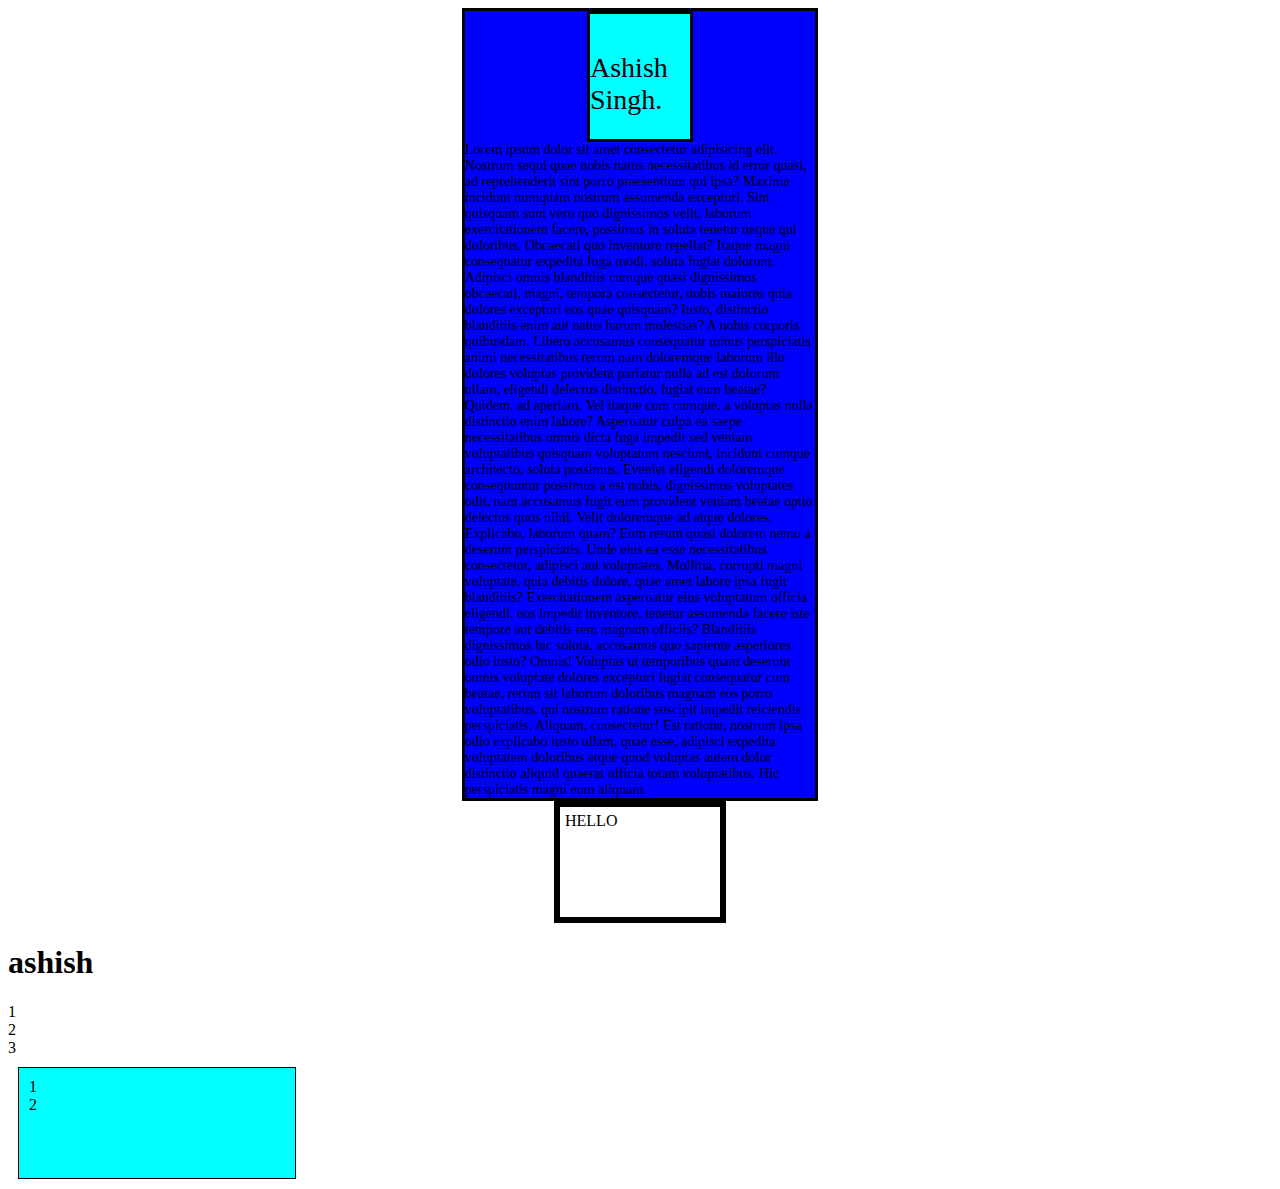
<file: web development/box.html>
<html>
    <link rel="stylesheet" href="s.css">
    <body>
        <div class="boxo">
            <div class="box">
                <h1 class="text"></h1>
               Ashish Singh. 
            </div>
            Lorem ipsum dolor sit amet consectetur adipisicing elit. Nostrum sequi quae nobis natus necessitatibus id error quasi, ad reprehenderit sint porro praesentium qui ipsa? Maxime incidunt numquam nostrum assumenda excepturi.
            Sint quisquam sunt vero quo dignissimos velit, laborum exercitationem facere, possimus in soluta tenetur neque qui doloribus. Obcaecati quo inventore repellat? Itaque magni consequatur expedita fuga modi, soluta fugiat dolorum.
            Adipisci omnis blanditiis cumque quasi dignissimos obcaecati, magni, tempora consectetur, nobis maiores quia dolores excepturi eos quae quisquam? Iusto, distinctio blanditiis enim aut natus harum molestias? A nobis corporis quibusdam.
            Libero accusamus consequatur minus perspiciatis animi necessitatibus rerum nam doloremque laborum illo dolores voluptas provident pariatur nulla ad est dolorum ullam, eligendi delectus distinctio, fugiat eum beatae? Quidem, ad aperiam.
            Vel itaque cum cumque, a voluptas nulla distinctio enim labore? Aspernatur culpa ea saepe necessitatibus omnis dicta fuga impedit sed veniam voluptatibus quisquam voluptatum nesciunt, incidunt cumque architecto, soluta possimus.
            Eveniet eligendi doloremque consequuntur possimus a est nobis, dignissimos voluptates odit, nam accusamus fugit eum provident veniam beatae optio delectus quos nihil. Velit doloremque ad atque dolores. Explicabo, laborum quam?
            Eum rerum quasi dolorem nemo a deserunt perspiciatis. Unde eius ea esse necessitatibus consectetur, adipisci aut voluptates. Mollitia, corrupti magni voluptate, quia debitis dolore, quae amet labore ipsa fugit blanditiis?
            Exercitationem aspernatur eius voluptatum officia eligendi, eos impedit inventore, tenetur assumenda facere iste tempore aut debitis rem magnam officiis? Blanditiis dignissimos hic soluta, accusamus quo sapiente asperiores odio iusto? Omnis!
            Voluptas ut temporibus quam deserunt omnis voluptate dolores excepturi fugiat consequatur cum beatae, rerum sit laborum doloribus magnam eos porro voluptatibus, qui nostrum ratione suscipit impedit reiciendis perspiciatis. Aliquam, consectetur!
            Est ratione, nostrum ipsa odio explicabo iusto ullam, quae esse, adipisci expedita voluptatem doloribus atque quod voluptas autem dolor distinctio aliquid quaerat officia totam voluptatibus. Hic perspiciatis magni eum aliquam.
                    </div>
        <span class="inline">
            HELLO
        </span><h1>ashish</h1>
        <section class="offset">
            <div class="1">1</div>
            <div class="2">2</div>
            <div class="3">3</div>
        </section>
        <div class="bax">
        <div class="t">1 </div>
        <div class="2">2 </div>
        </div>
       
    </body>
</html>
</file>
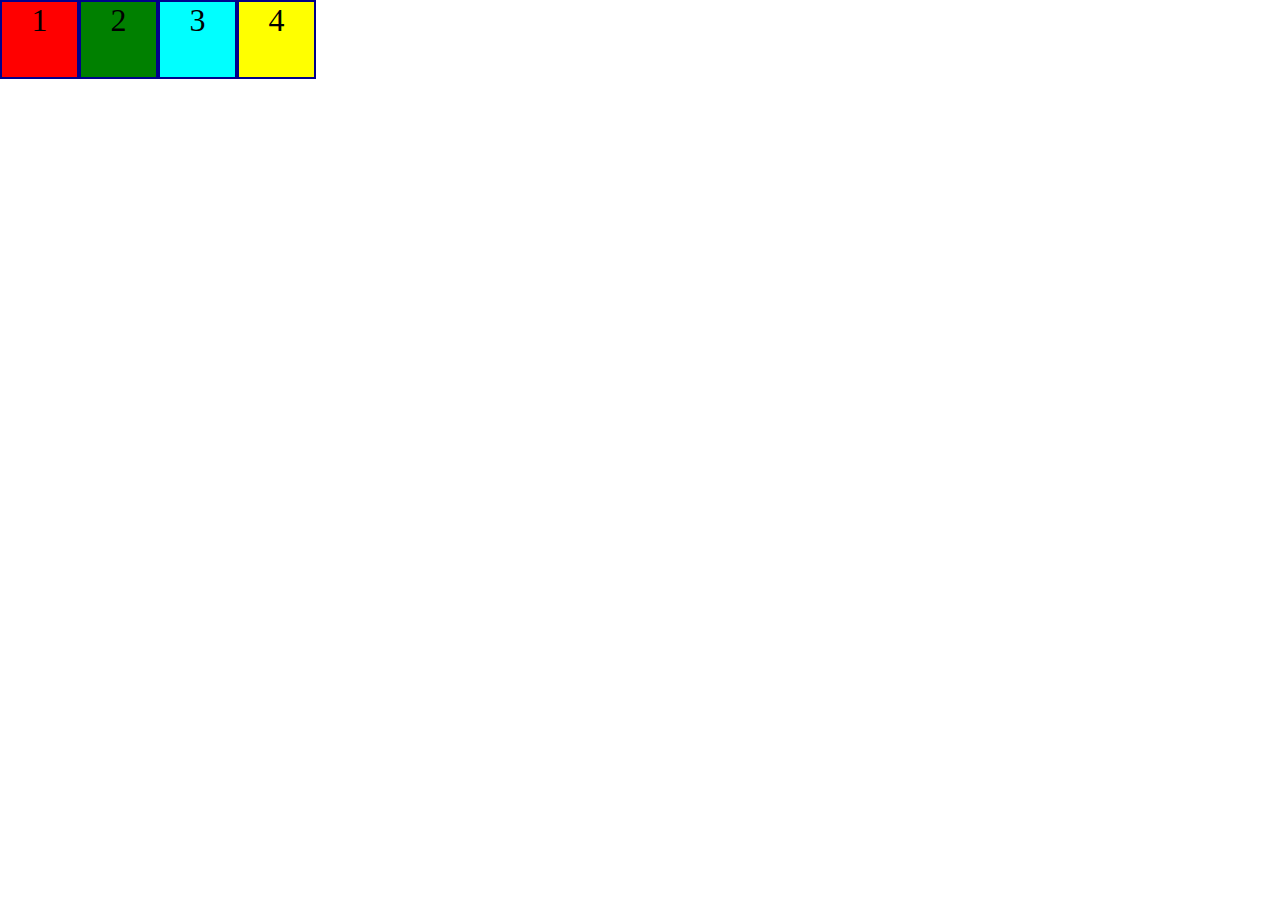
<file: web development/flexbox.html>
<html>
    <style>
        body{
            padding: 0 20px 30px 0px;
            margin: auto;
        }
        .flex-container{
            display:flex;
            align-self: center;
            
        }
        .flex-item{
            width: 75px;
            height: 75px;
            background-color: aquamarine;
            border: 2px solid darkblue;
            text-align: center;
            font-size: 2em;
        }
        #flex-item-1{
            background-color: red;
            align-self: center;
        }
        #flex-item-2{
            background-color: green;
        }
        #flex-item-3{
            background-color: aqua;
        }
        #flex-item-4{
            background-color: yellow;
        }
    </style>
    <body>
        <div class="flex-container">
            <div class="flex-item" id="flex-item-1">1</div>
            <div class="flex-item" id="flex-item-2">2</div>
            <div class="flex-item" id="flex-item-3">3</div>
            <div class="flex-item" id="flex-item-4">4</div>
        </div>
    </body>
</html
</file>
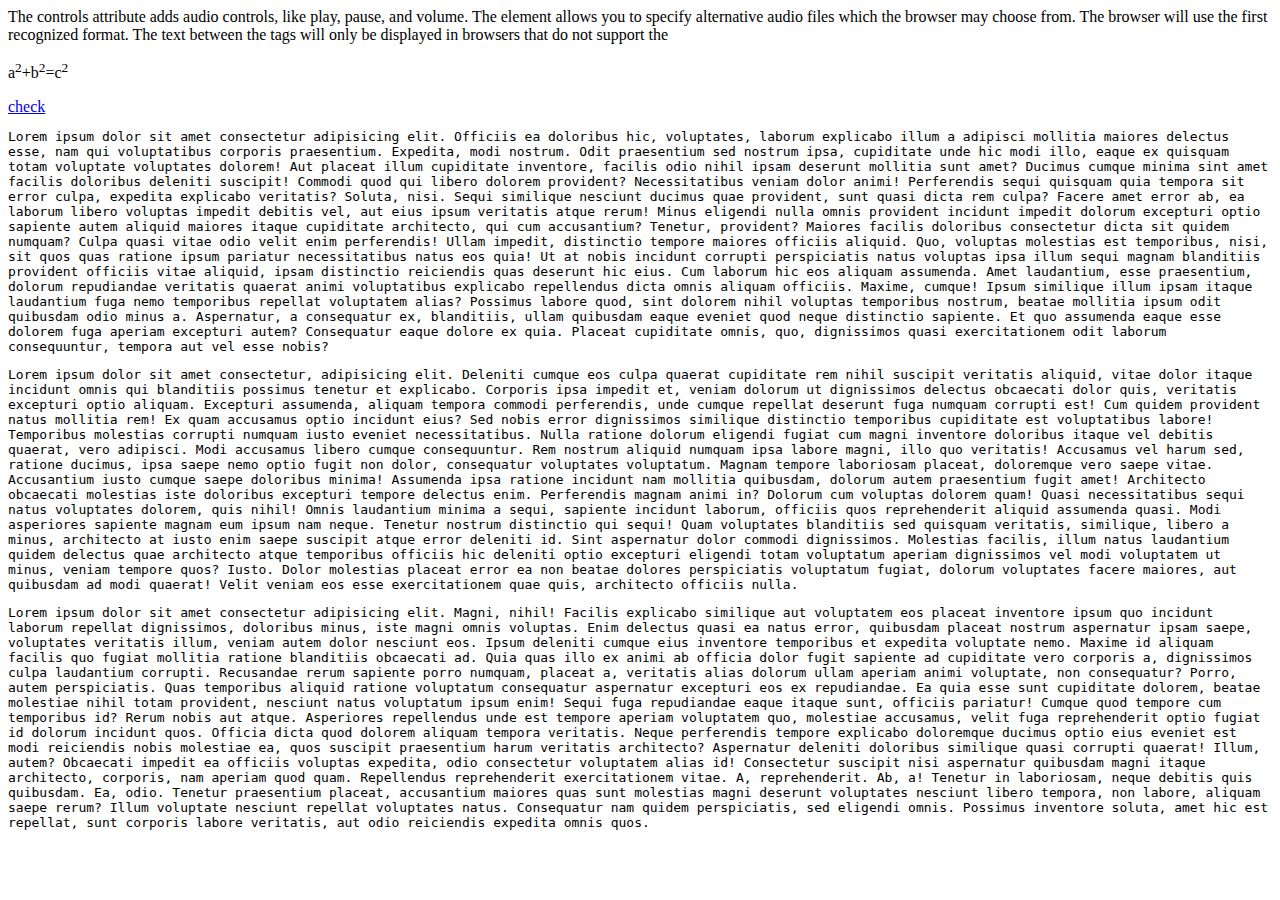
<file: web development/html-2.html>
<html>
    <p>The controls attribute adds audio controls, like play, pause, and volume.

        The <source> element allows you to specify alternative audio files which the browser may choose from. The browser will use the first recognized format.
        
        The text between the <audio> and </audio> tags will only be displayed in browsers that do not support the <audio> element.
        
        </p>
        <p> a<sup>2</sup>+b<sup>2</sup>=c<sup>2</sup></p>
        <a href="#ashish">check</a>  <!--VERY IMPORTANT -->
       <code> <p id="ashish">Lorem ipsum dolor sit amet consectetur adipisicing elit. Officiis ea doloribus hic, voluptates, laborum explicabo illum a adipisci mollitia maiores delectus esse, nam qui voluptatibus corporis praesentium. Expedita, modi nostrum.
        Odit praesentium sed nostrum ipsa, cupiditate unde hic modi illo, eaque ex quisquam totam voluptate voluptates dolorem! Aut placeat illum cupiditate inventore, facilis odio nihil ipsam deserunt mollitia sunt amet?
        Ducimus cumque minima sint amet facilis doloribus deleniti suscipit! Commodi quod qui libero dolorem provident? Necessitatibus veniam dolor animi! Perferendis sequi quisquam quia tempora sit error culpa, expedita explicabo veritatis?
        Soluta, nisi. Sequi similique nesciunt ducimus quae provident, sunt quasi dicta rem culpa? Facere amet error ab, ea laborum libero voluptas impedit debitis vel, aut eius ipsum veritatis atque rerum!
        Minus eligendi nulla omnis provident incidunt impedit dolorum excepturi optio sapiente autem aliquid maiores itaque cupiditate architecto, qui cum accusantium? Tenetur, provident? Maiores facilis doloribus consectetur dicta sit quidem numquam?
        Culpa quasi vitae odio velit enim perferendis! Ullam impedit, distinctio tempore maiores officiis aliquid. Quo, voluptas molestias est temporibus, nisi, sit quos quas ratione ipsum pariatur necessitatibus natus eos quia!
        Ut at nobis incidunt corrupti perspiciatis natus voluptas ipsa illum sequi magnam blanditiis provident officiis vitae aliquid, ipsam distinctio reiciendis quas deserunt hic eius. Cum laborum hic eos aliquam assumenda.
        Amet laudantium, esse praesentium, dolorum repudiandae veritatis quaerat animi voluptatibus explicabo repellendus dicta omnis aliquam officiis. Maxime, cumque! Ipsum similique illum ipsam itaque laudantium fuga nemo temporibus repellat voluptatem alias?
        Possimus labore quod, sint dolorem nihil voluptas temporibus nostrum, beatae mollitia ipsum odit quibusdam odio minus a. Aspernatur, a consequatur ex, blanditiis, ullam quibusdam eaque eveniet quod neque distinctio sapiente.
        Et quo assumenda eaque esse dolorem fuga aperiam excepturi autem? Consequatur eaque dolore ex quia. Placeat cupiditate omnis, quo, dignissimos quasi exercitationem odit laborum consequuntur, tempora aut vel esse nobis?</p>
        <p> Lorem ipsum dolor sit amet consectetur, adipisicing elit. Deleniti cumque eos culpa quaerat cupiditate rem nihil suscipit veritatis aliquid, vitae dolor itaque incidunt omnis qui blanditiis possimus tenetur et explicabo.
        Corporis ipsa impedit et, veniam dolorum ut dignissimos delectus obcaecati dolor quis, veritatis excepturi optio aliquam. Excepturi assumenda, aliquam tempora commodi perferendis, unde cumque repellat deserunt fuga numquam corrupti est!
        Cum quidem provident natus mollitia rem! Ex quam accusamus optio incidunt eius? Sed nobis error dignissimos similique distinctio temporibus cupiditate est voluptatibus labore! Temporibus molestias corrupti numquam iusto eveniet necessitatibus.
        Nulla ratione dolorum eligendi fugiat cum magni inventore doloribus itaque vel debitis quaerat, vero adipisci. Modi accusamus libero cumque consequuntur. Rem nostrum aliquid numquam ipsa labore magni, illo quo veritatis!
        Accusamus vel harum sed, ratione ducimus, ipsa saepe nemo optio fugit non dolor, consequatur voluptates voluptatum. Magnam tempore laboriosam placeat, doloremque vero saepe vitae. Accusantium iusto cumque saepe doloribus minima!
        Assumenda ipsa ratione incidunt nam mollitia quibusdam, dolorum autem praesentium fugit amet! Architecto obcaecati molestias iste doloribus excepturi tempore delectus enim. Perferendis magnam animi in? Dolorum cum voluptas dolorem quam!
        Quasi necessitatibus sequi natus voluptates dolorem, quis nihil! Omnis laudantium minima a sequi, sapiente incidunt laborum, officiis quos reprehenderit aliquid assumenda quasi. Modi asperiores sapiente magnam eum ipsum nam neque.
        Tenetur nostrum distinctio qui sequi! Quam voluptates blanditiis sed quisquam veritatis, similique, libero a minus, architecto at iusto enim saepe suscipit atque error deleniti id. Sint aspernatur dolor commodi dignissimos.
        Molestias facilis, illum natus laudantium quidem delectus quae architecto atque temporibus officiis hic deleniti optio excepturi eligendi totam voluptatum aperiam dignissimos vel modi voluptatem ut minus, veniam tempore quos? Iusto.
        Dolor molestias placeat error ea non beatae dolores perspiciatis voluptatum fugiat, dolorum voluptates facere maiores, aut quibusdam ad modi quaerat! Velit veniam eos esse exercitationem quae quis, architecto officiis nulla.</p>
   <p>Lorem ipsum dolor sit amet consectetur adipisicing elit. Magni, nihil! Facilis explicabo similique aut voluptatem eos placeat inventore ipsum quo incidunt laborum repellat dignissimos, doloribus minus, iste magni omnis voluptas.
   Enim delectus quasi ea natus error, quibusdam placeat nostrum aspernatur ipsam saepe, voluptates veritatis illum, veniam autem dolor nesciunt eos. Ipsum deleniti cumque eius inventore temporibus et expedita voluptate nemo.
   Maxime id aliquam facilis quo fugiat mollitia ratione blanditiis obcaecati ad. Quia quas illo ex animi ab officia dolor fugit sapiente ad cupiditate vero corporis a, dignissimos culpa laudantium corrupti.
   Recusandae rerum sapiente porro numquam, placeat a, veritatis alias dolorum ullam aperiam animi voluptate, non consequatur? Porro, autem perspiciatis. Quas temporibus aliquid ratione voluptatum consequatur aspernatur excepturi eos ex repudiandae.
   Ea quia esse sunt cupiditate dolorem, beatae molestiae nihil totam provident, nesciunt natus voluptatum ipsum enim! Sequi fuga repudiandae eaque itaque sunt, officiis pariatur! Cumque quod tempore cum temporibus id?
   Rerum nobis aut atque. Asperiores repellendus unde est tempore aperiam voluptatem quo, molestiae accusamus, velit fuga reprehenderit optio fugiat id dolorum incidunt quos. Officia dicta quod dolorem aliquam tempora veritatis.
   Neque perferendis tempore explicabo doloremque ducimus optio eius eveniet est modi reiciendis nobis molestiae ea, quos suscipit praesentium harum veritatis architecto? Aspernatur deleniti doloribus similique quasi corrupti quaerat! Illum, autem?
   Obcaecati impedit ea officiis voluptas expedita, odio consectetur voluptatem alias id! Consectetur suscipit nisi aspernatur quibusdam magni itaque architecto, corporis, nam aperiam quod quam. Repellendus reprehenderit exercitationem vitae. A, reprehenderit.
   Ab, a! Tenetur in laboriosam, neque debitis quis quibusdam. Ea, odio. Tenetur praesentium placeat, accusantium maiores quas sunt molestias magni deserunt voluptates nesciunt libero tempora, non labore, aliquam saepe rerum?
   Illum voluptate nesciunt repellat voluptates natus. Consequatur nam quidem perspiciatis, sed eligendi omnis. Possimus inventore soluta, amet hic est repellat, sunt corporis labore veritatis, aut odio reiciendis expedita omnis quos.</p>
        </html>
</file>
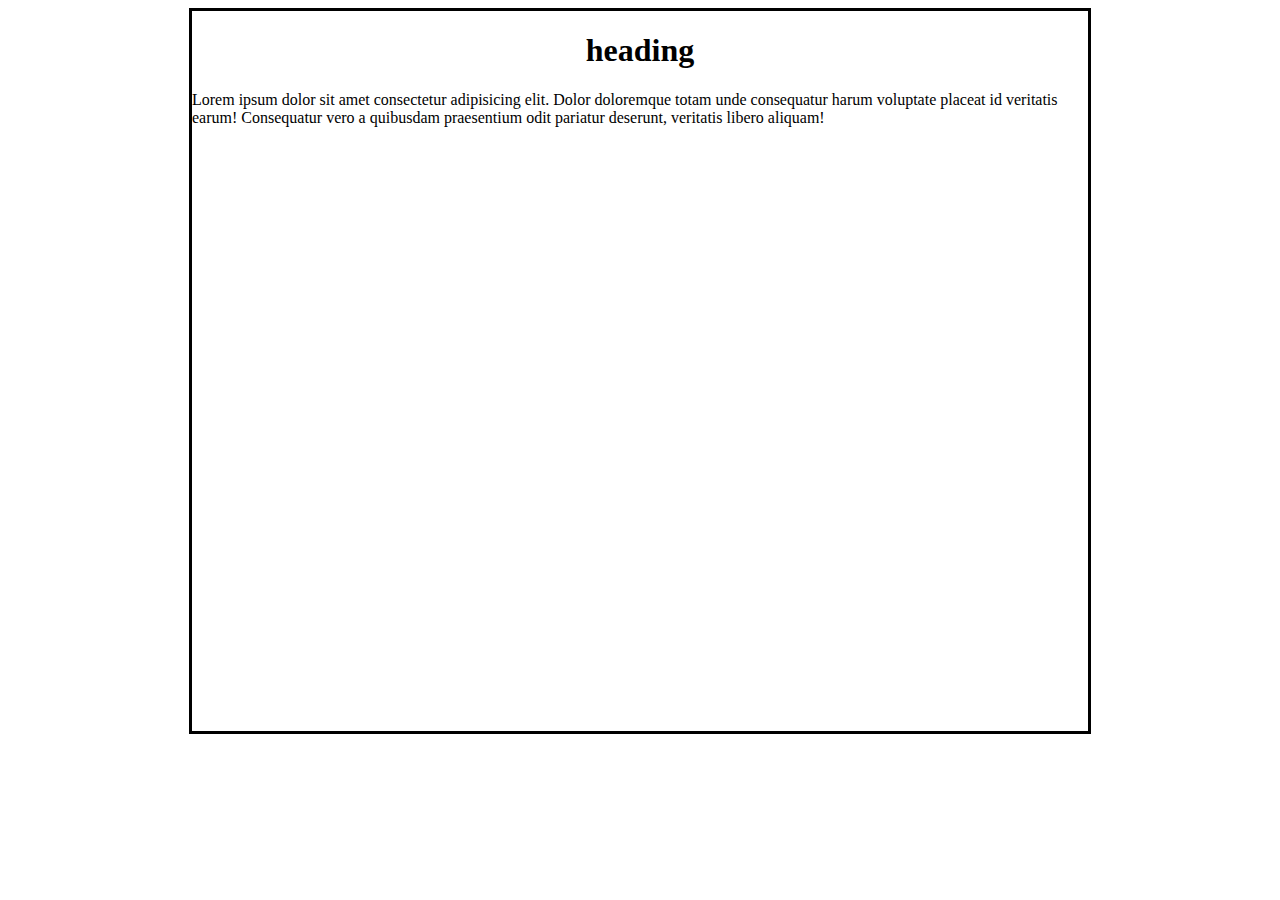
<file: web development/media.html>
<html>
  <link rel="stylesheet" href="media.css">
  <body>
    <section>
    <h1> heading</h1>
    <p> Lorem ipsum dolor sit amet consectetur adipisicing elit. Dolor doloremque totam unde consequatur harum voluptate placeat id veritatis earum! Consequatur vero a quibusdam praesentium odit pariatur deserunt, veritatis libero aliquam!
    </p>
    </section>
     
  </body>
</html>
</file>
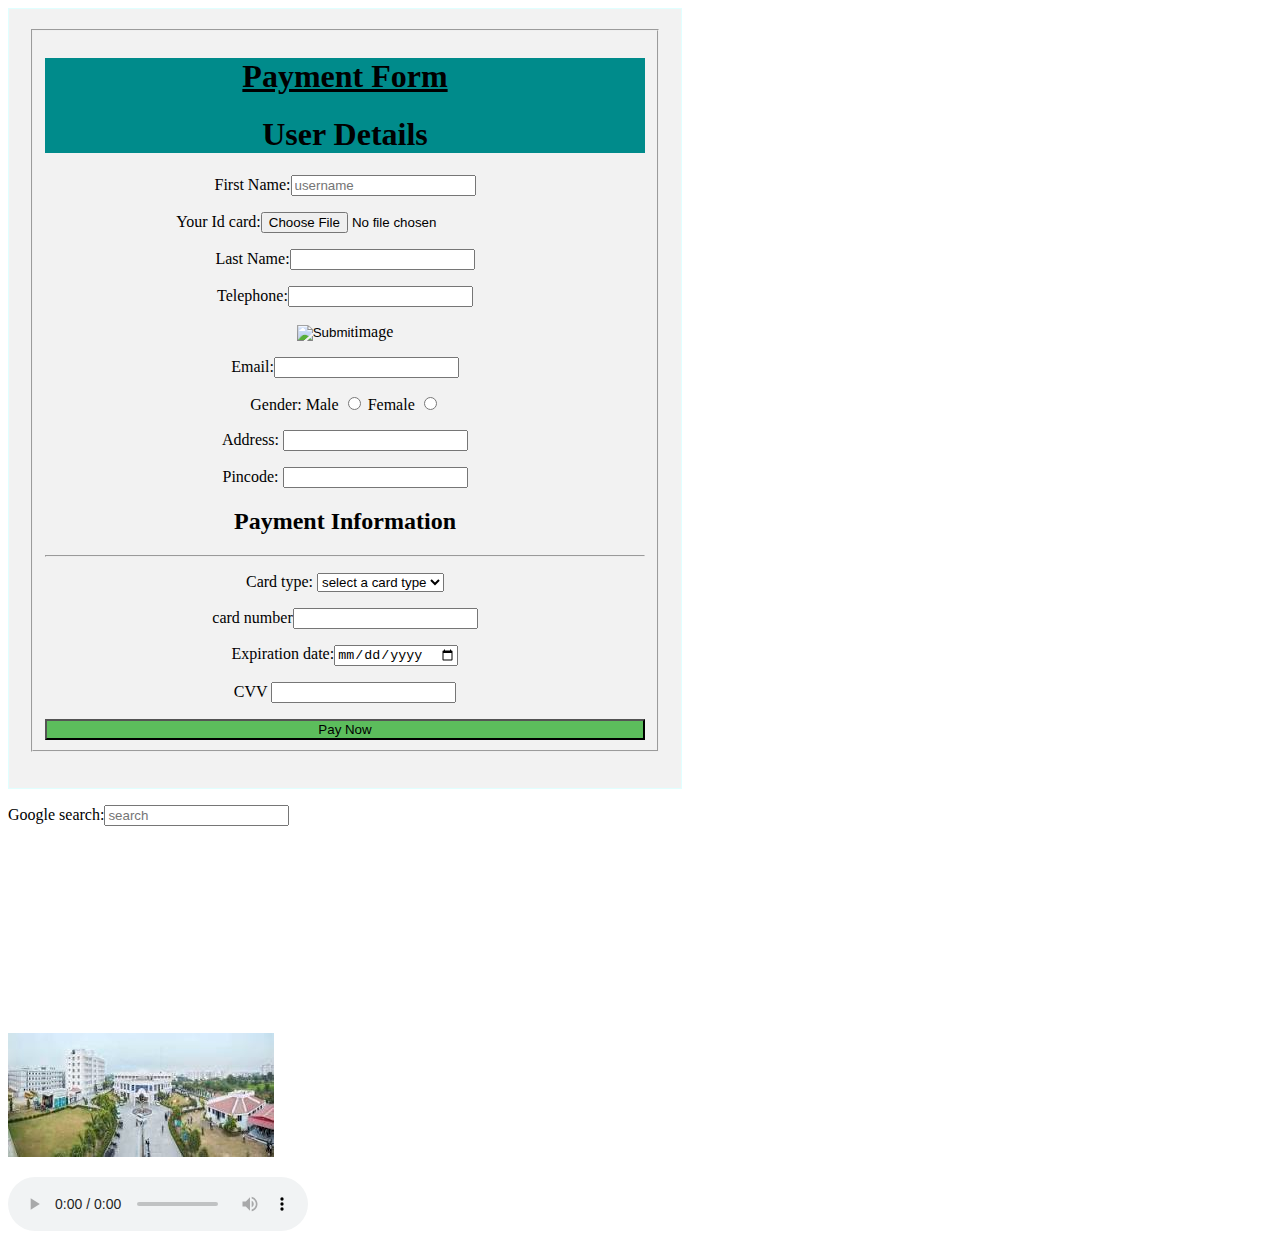
<file: web development/payment form.html>
<html>
    <head>
        <title>Payment Form</title>
        <link rel="stylesheet" href="template css-1.css">
    </head>
    <body>
        <div class="container">
        <form action="">
            <fieldset>
                
            <div class="head2">
        <h1 class="heading">Payment Form</h1>
        
        <h1>User Details</h1>
        </div>
        <p> First Name:<input type="text" placeholder="username" id="Name" required></p>
        <p> Your Id card:<input type="file"placeholder="choose file"></p>
        <p> Last Name:<input type="text"></p>
        <p> Telephone:<input type="tel" minlength="10"> </p>
        <p><input type="image">image</p>
        <p> Email:<input type="text"></p>
        <p> Gender:
            Male <input type="radio" name="gender" id="gender">
            Female <input type="radio"name="gender" id="gender">
        </p>
        <p> Address: 
            <input name="address" id="address"></p>
        <p> Pincode:
            <input name="number" id="address">
        </p>
        <h2>Payment Information</h2>
        <hr>
        <p> Card type:
            <select>
                <option value="">select a card type</option>
                <option value="visa"> visa</option>
                <option value="Rupay">Rupay</option>
            </select>
        </p>
        <p>
            card number<input type="number">
        </p>
        <p>
            Expiration date:<input type="date">
        </p>
        <p>
          CVV <input type="password">
        </p>
        <input type="submit" value="Pay Now" class="button">
        </form>
        </div>
        
        <form action="https://www.youtube.com/search" method=""> 
        
            <p>Google search:<input type="text"placeholder="search" name= "q">
                
            </p>
            <img src="[data-uri]">
            <iframe  autoplay width="560" height="315" src="https://www.youtube.com/embed/Bl60BlfO5ws" title="YouTube video player" frameborder="0" allow="accelerometer; autoplay; clipboard-write; encrypted-media; gyroscope; picture-in-picture" allowfullscreen></iframe></form></fieldset>
   
   <audio controls src= "C:\Users\ashish singh\Downloads\Shaamat - Ankit Tiwari Version.mp3"></audio>  </body>
    
</html>
</file>
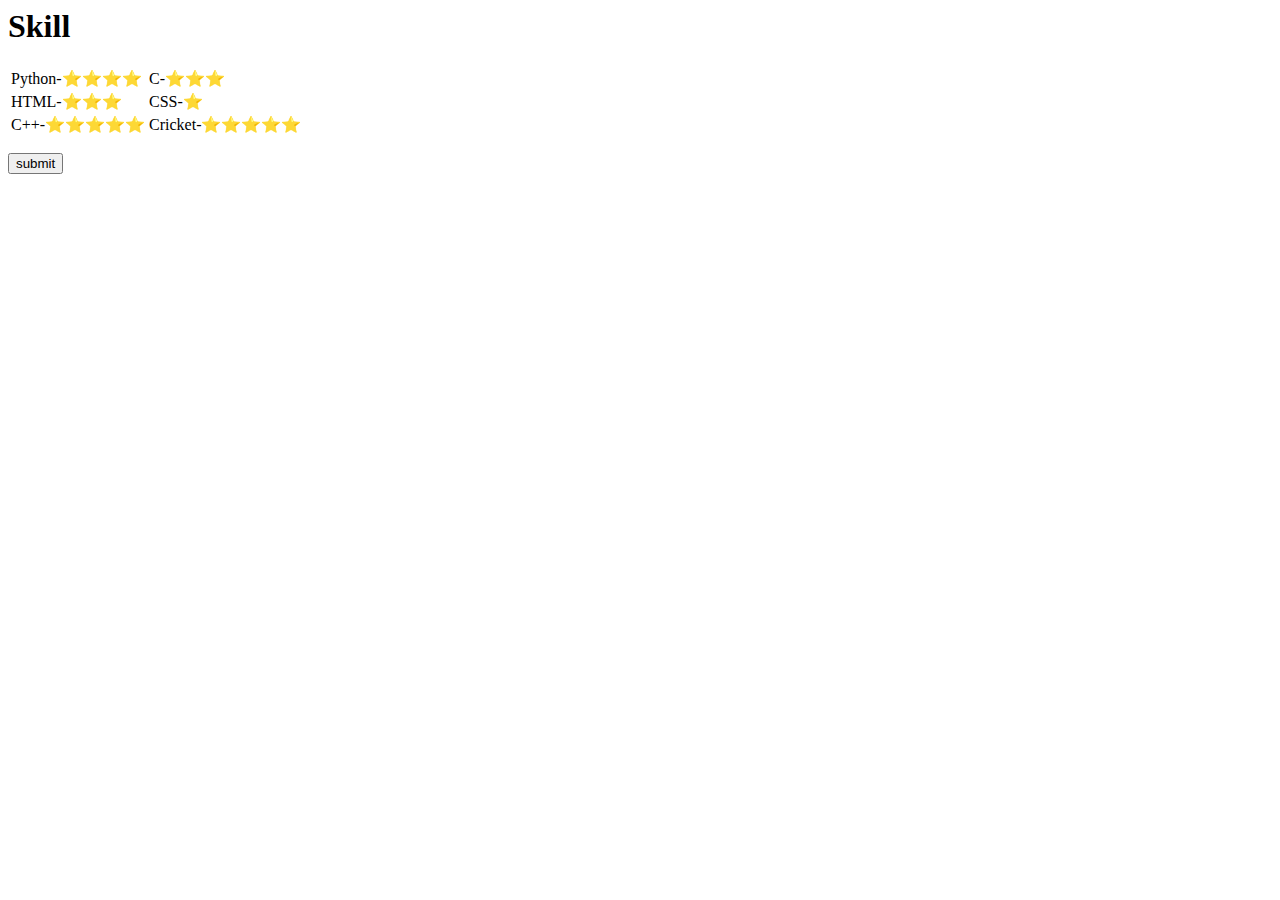
<file: web development/work-1.html>
<p>
    <body>
        <centre><h1>Skill</h1></centre>
        <table>
            <tr>
                <td> Python-⭐⭐⭐⭐</td>
                <td> C-⭐⭐⭐</td>
            </tr>
            <tr>
                <td> HTML-⭐⭐⭐</td>
                <td> CSS-⭐</td>
            </tr>
            <tr>
                <td> C++-⭐⭐⭐⭐⭐</td>
                <td> Cricket-⭐⭐⭐⭐⭐</td>
            </tr>
        </table> 

       <p> <button>submit</button></body></p>
    </body>
</html>
</file>
<file: web development/s.css>
.box{
    border:solid 20 px;
    border-style:solid;
    min-height: 125px;
    margin:auto;
    gap:10%;
    max-width: 100px;
    padding:auto;
    font-size: 2em;
    background-color: aqua;
}
.boxo{
    border:solid 20 px;
    border-style:solid;
    margin-top: auto;
    margin:auto;
    min-height: 300px;
    max-width: 350px;
    font-size: 14px;
    background-color: blue;
}
.inline{
    padding:5px;
    margin:auto;
    border:6px solid;
    height:100px;
    width:150px;
    display:block;
}
.bax{
   
     border:  solid 1px;
    height:10vh;
    width:20vw;
    padding:10px;
    margin:10px;
    background-color: cyan;
    position:sticky;
    
}
</file>
<file: web development/media.css>
section{
    width:70vw;
    height:80vh;
    border:3px solid black;
    margin:auto;
    
  }
  h1{
    text-align:center;
  }
  @media screen and (max-width:545px){
    section{
      background-color:cyan;
    }
  }
  @media screen and (max-width:768px),(orientation:portrait){
    h1{
      color:red;
    }
  }
</file>
<file: web development/template css-1.css>
.container {
    text-align: center;
    background-color: #f2f2f2;
    border: 1px solid lightcyan;
    padding: 20px;
    width:50%;
  
}
.heading{
    text-decoration: underline;
    text-align: center;
}
.head2{
    background-color:darkcyan;
}
.button{
    background-color: rgb(92, 189, 92);
    width:100%;
}
.button:hover{
    background-color: aqua;
    cursor: pointer;

}
input[type="radio"]{
    color: aqua;
}
</file>
